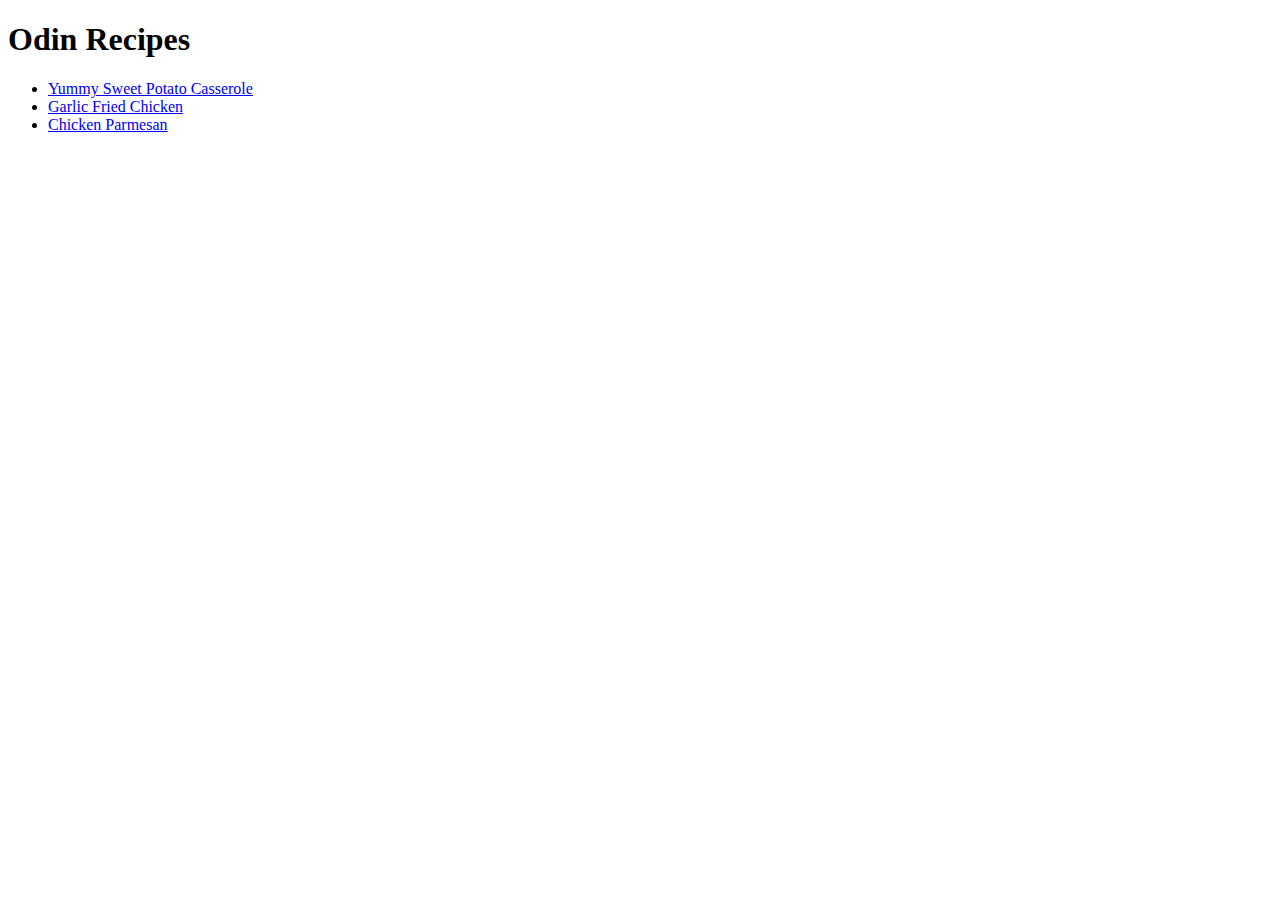
<file: index.html>
<!DOCTYPE html>
<html lang="en">
<head>
    <meta charset="UTF-8">
    <meta name="viewport" content="width=device-width, initial-scale=1.0">
    <title>Odin Recipes</title>
</head>
<body>
    <h1>Odin Recipes</h1>

    <ul>
        <li><a href="recipes/casserole.html">Yummy Sweet Potato Casserole</a></li>
        <li><a href="recipes/garlic-chicken.html">Garlic Fried Chicken</a></li>
        <li><a href="recipes/chicken-parmesan.html">Chicken Parmesan</a></li>
    </ul>



    <!--  https://www.theodinproject.com/lessons/foundations-recipes -->
</body>
</html>
</file>
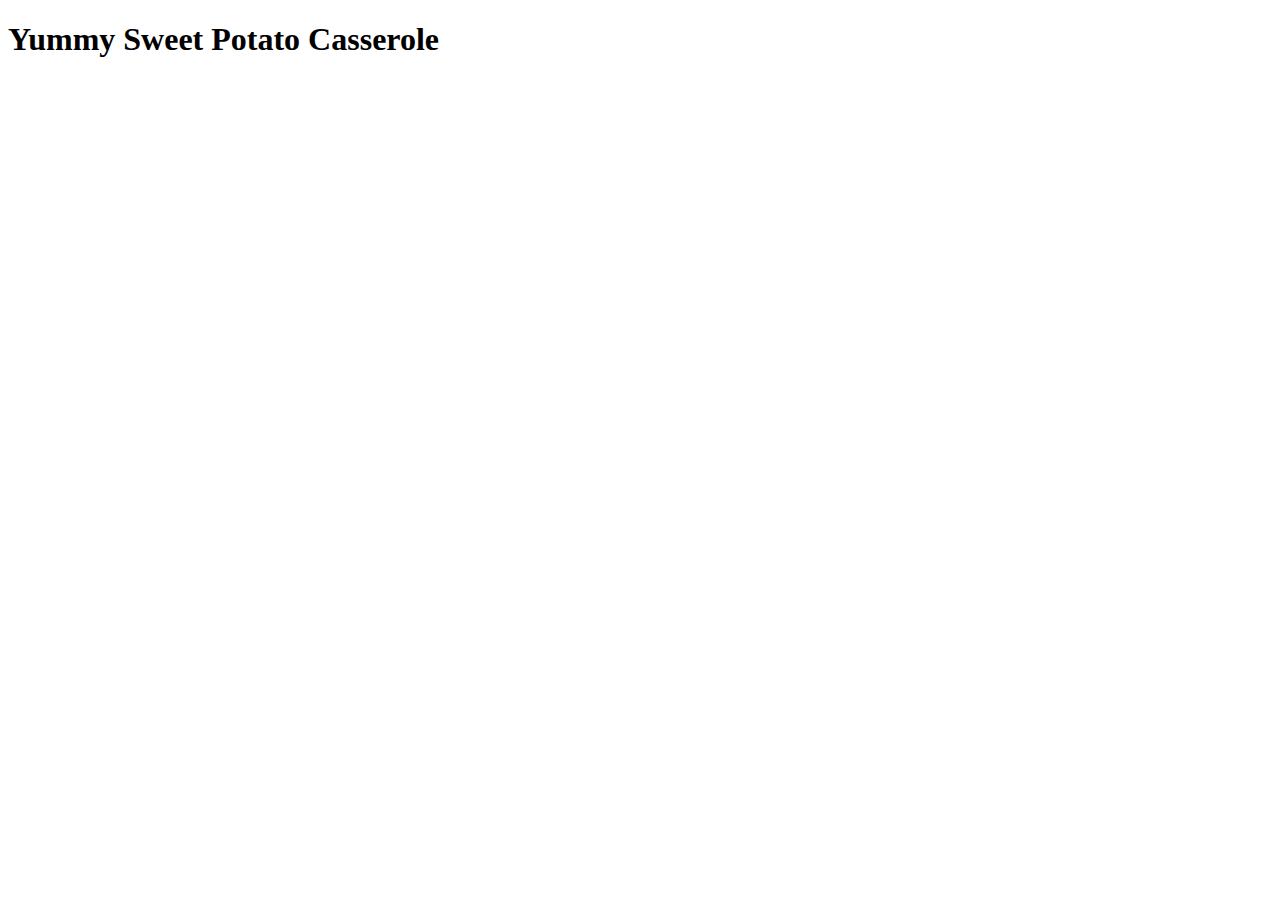
<file: casserole.html>
<!DOCTYPE html>
<html lang="en">
<head>
    <meta charset="UTF-8">
    <meta name="viewport" content="width=device-width, initial-scale=1.0">
    <title>Casserole</title>
</head>
<body>
    <h1>Yummy Sweet Potato Casserole</h1>
</body>
</html>
</file>
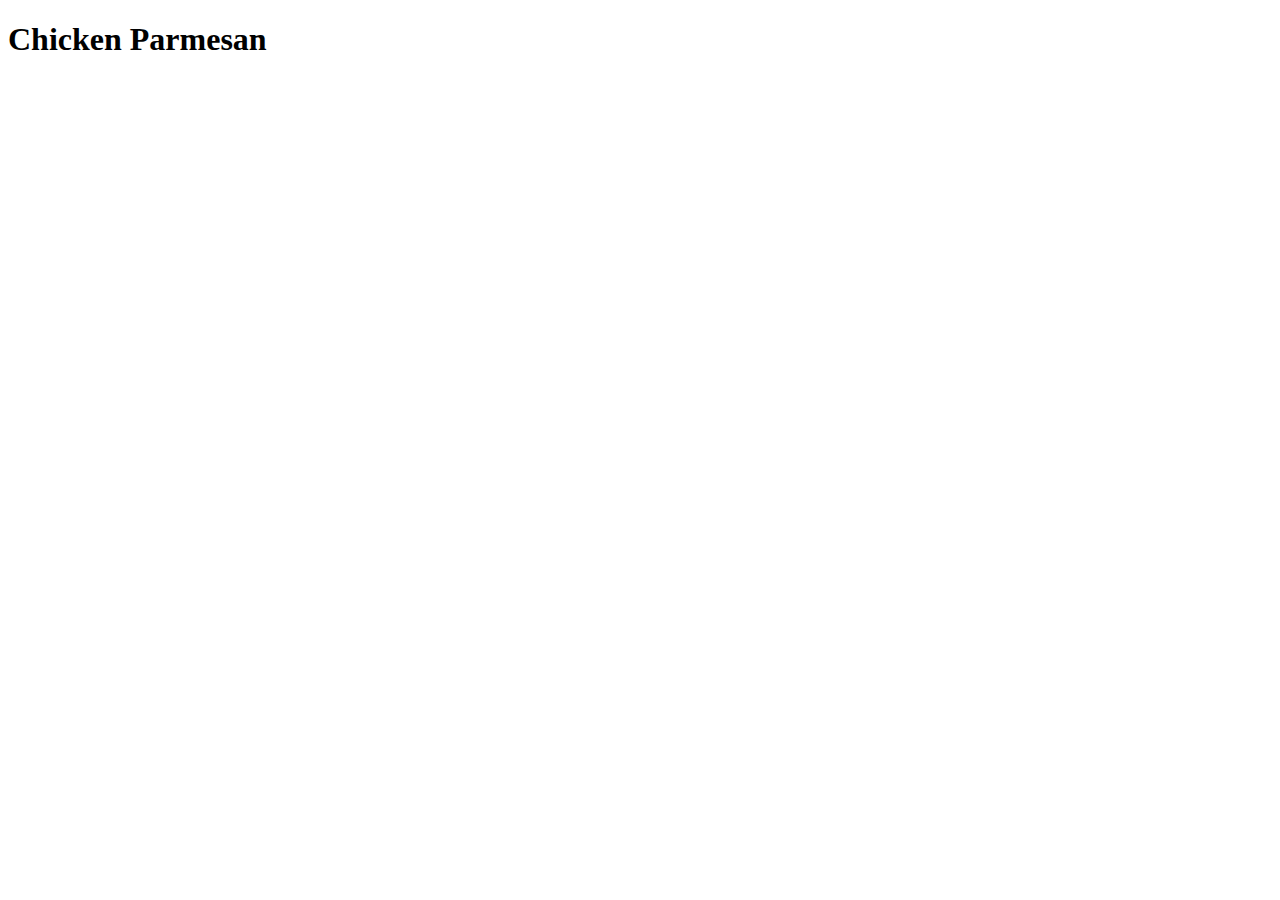
<file: chicken-parmesan.html>
<!DOCTYPE html>
<html lang="en">
<head>
    <meta charset="UTF-8">
    <meta name="viewport" content="width=device-width, initial-scale=1.0">
    <title>Chicken Parmesan</title>
</head>
<body>
    <h1>Chicken Parmesan</h1>
</body>
</html>
</file>
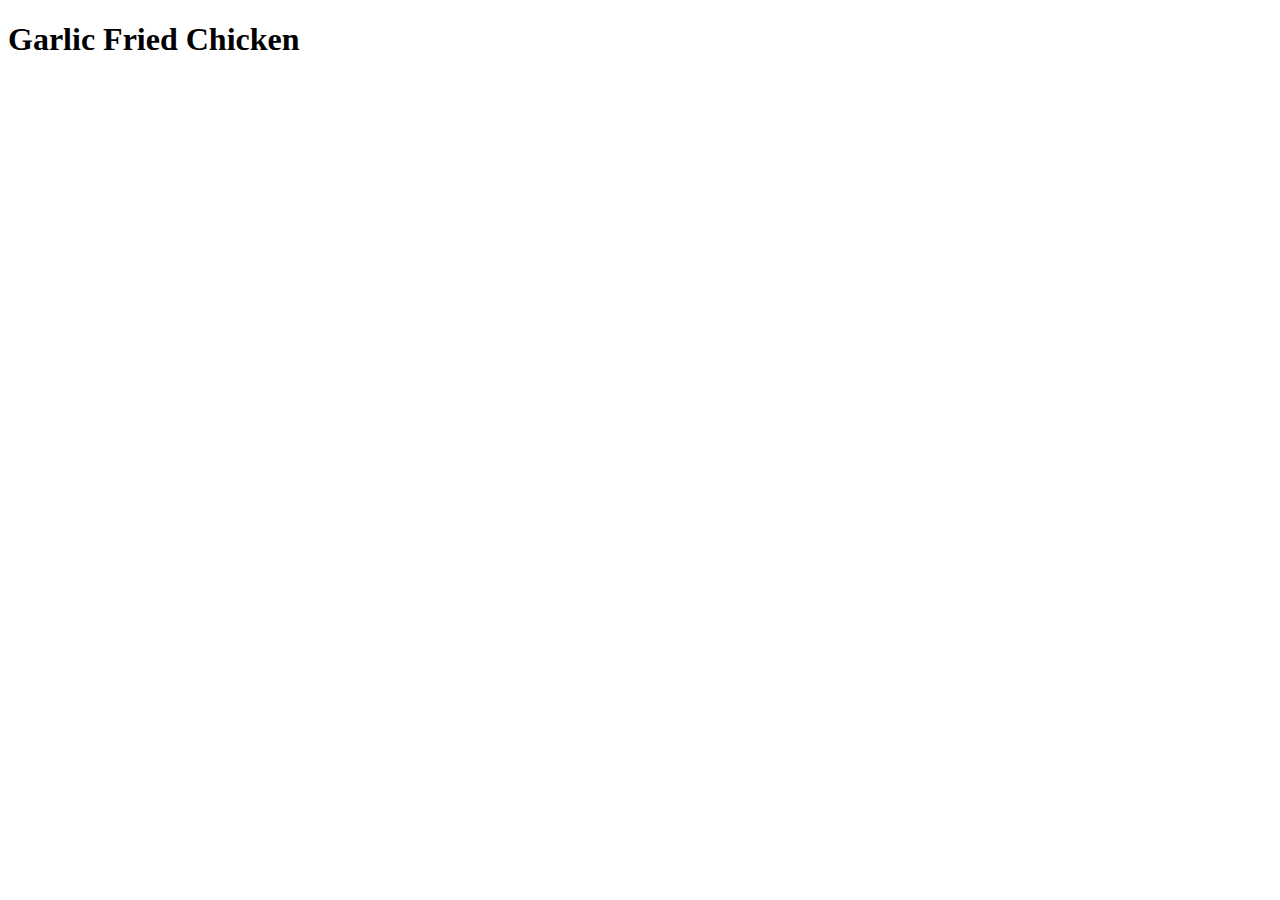
<file: garlic-chicken.html>
<!DOCTYPE html>
<html lang="en">
<head>
    <meta charset="UTF-8">
    <meta name="viewport" content="width=device-width, initial-scale=1.0">
    <title>Garlic Fried Chicken</title>
</head>
<body>
    <h1>Garlic Fried Chicken</h1>
</body>
</html>
</file>
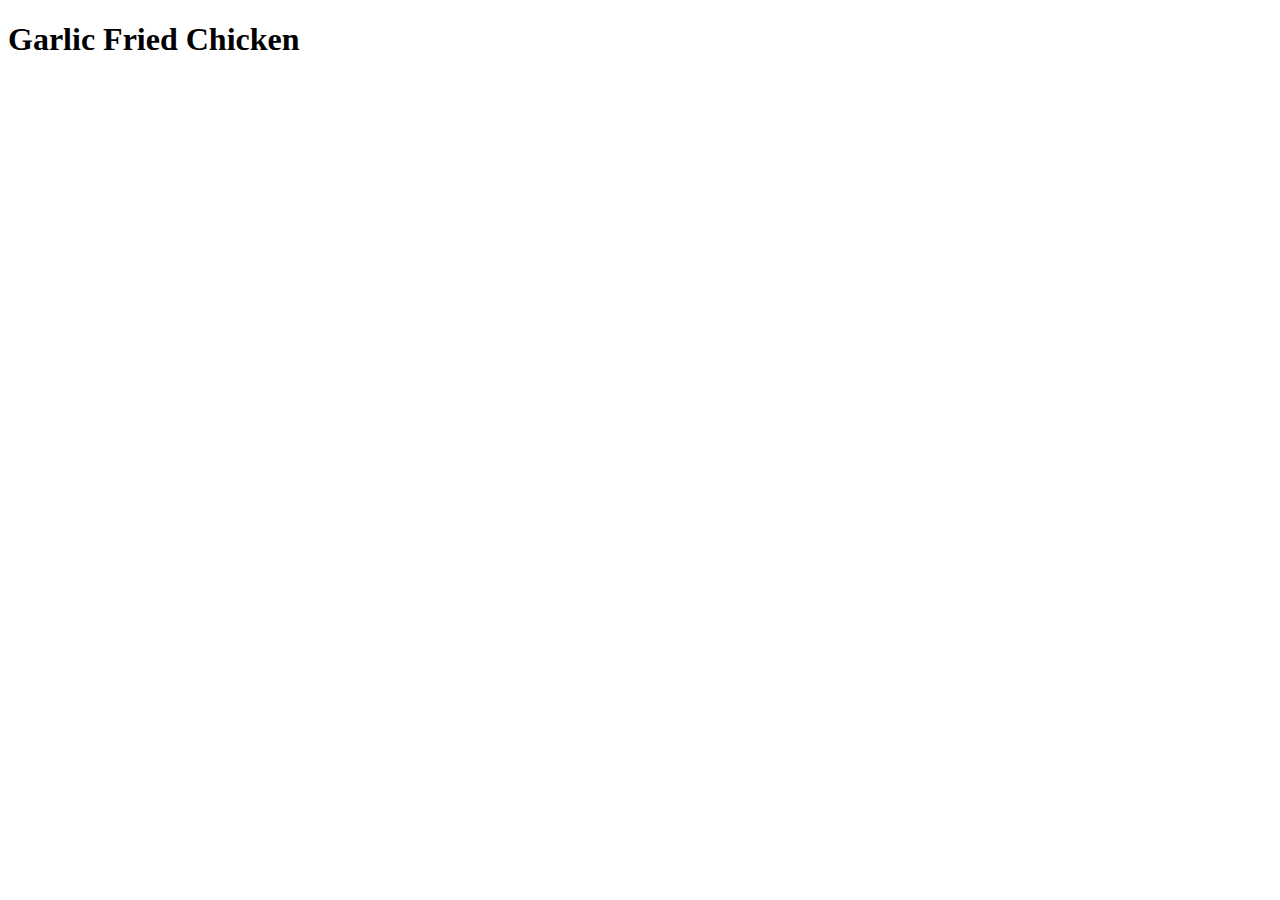
<file: recipes/garlic-chicken.html>
<!DOCTYPE html>
<html lang="en">
<head>
    <meta charset="UTF-8">
    <meta name="viewport" content="width=device-width, initial-scale=1.0">
    <title>Garlic Fried Chicken</title>
    <link href="recipes.css" rel="stylesheet" />
</head>
<body>
    <h1>Garlic Fried Chicken</h1>
</body>
</html>
</file>
<file: recipes/recipes.css>
img {
    width: 250px;
    min-height: 250px;
    max-height: auto;
    float: left;
    margin: 3px;
    padding: 3px;
}

body { 
    width: 40%
}
</file>
